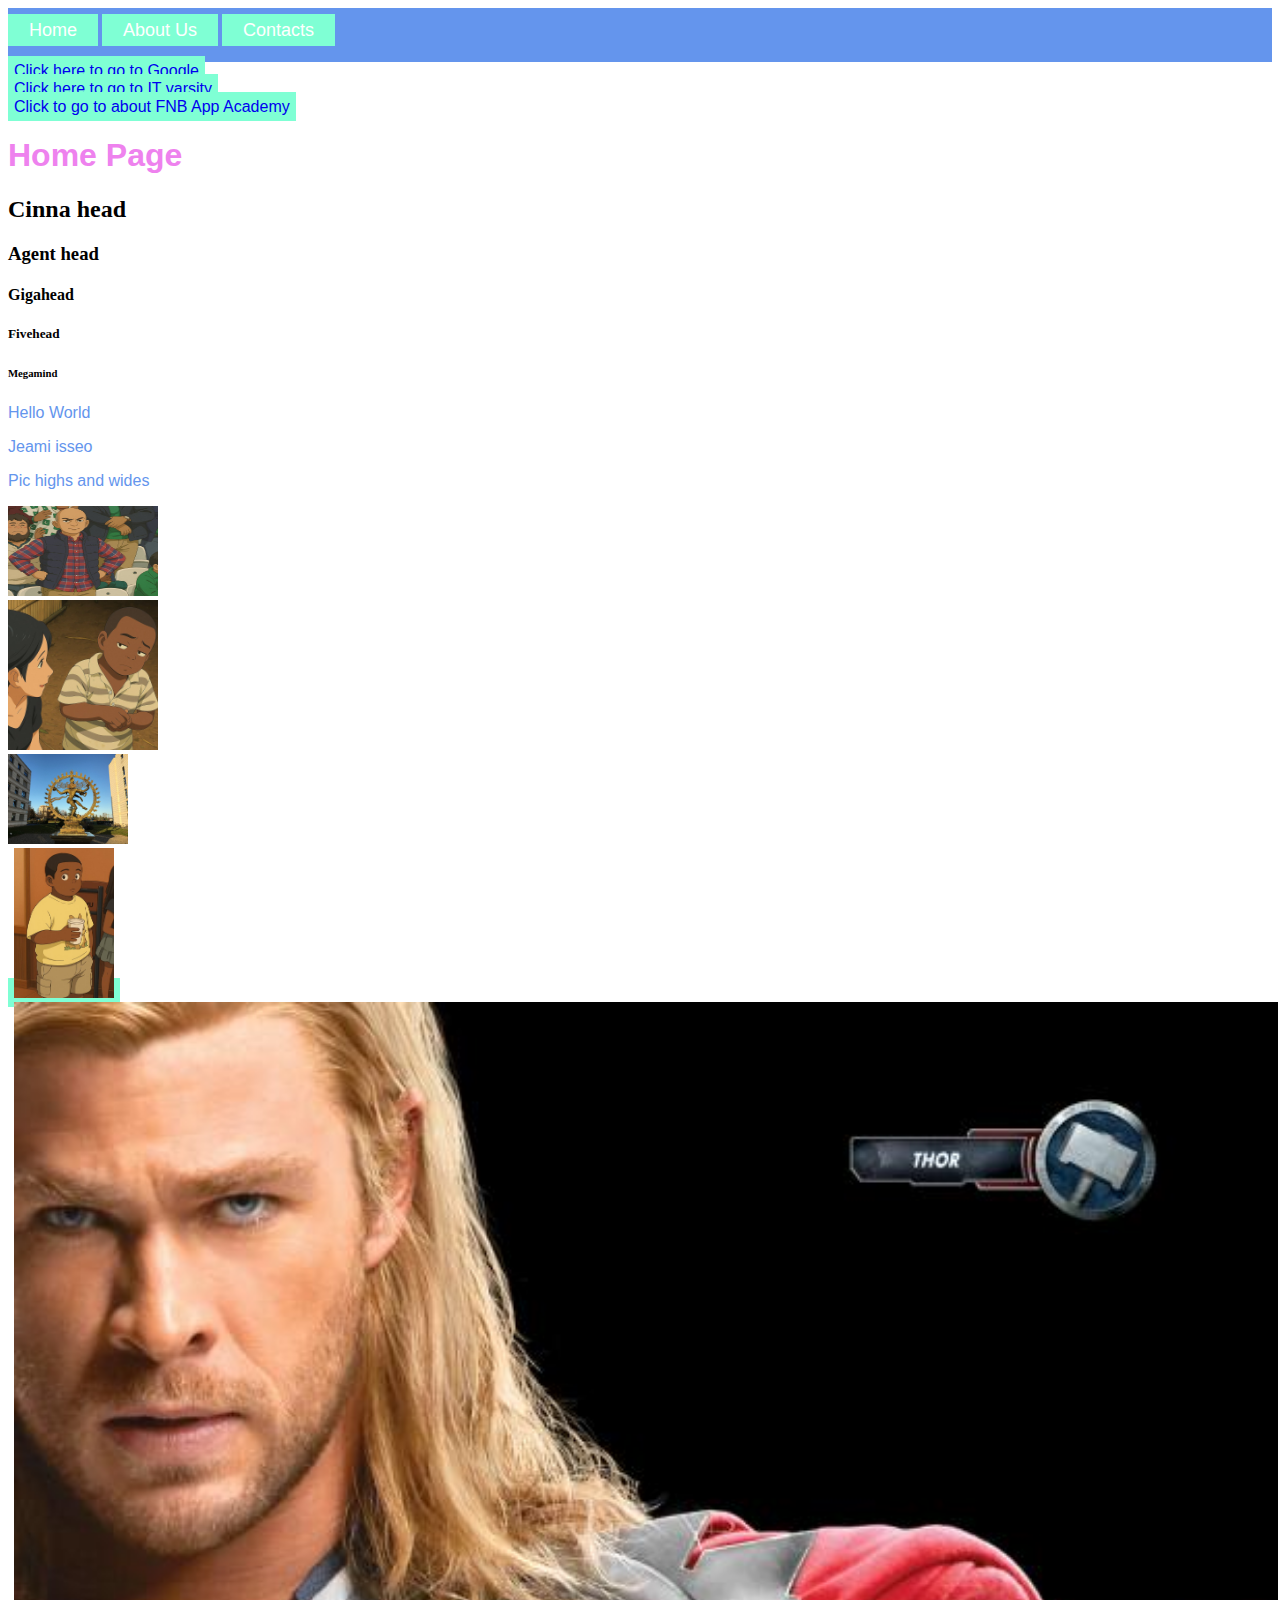
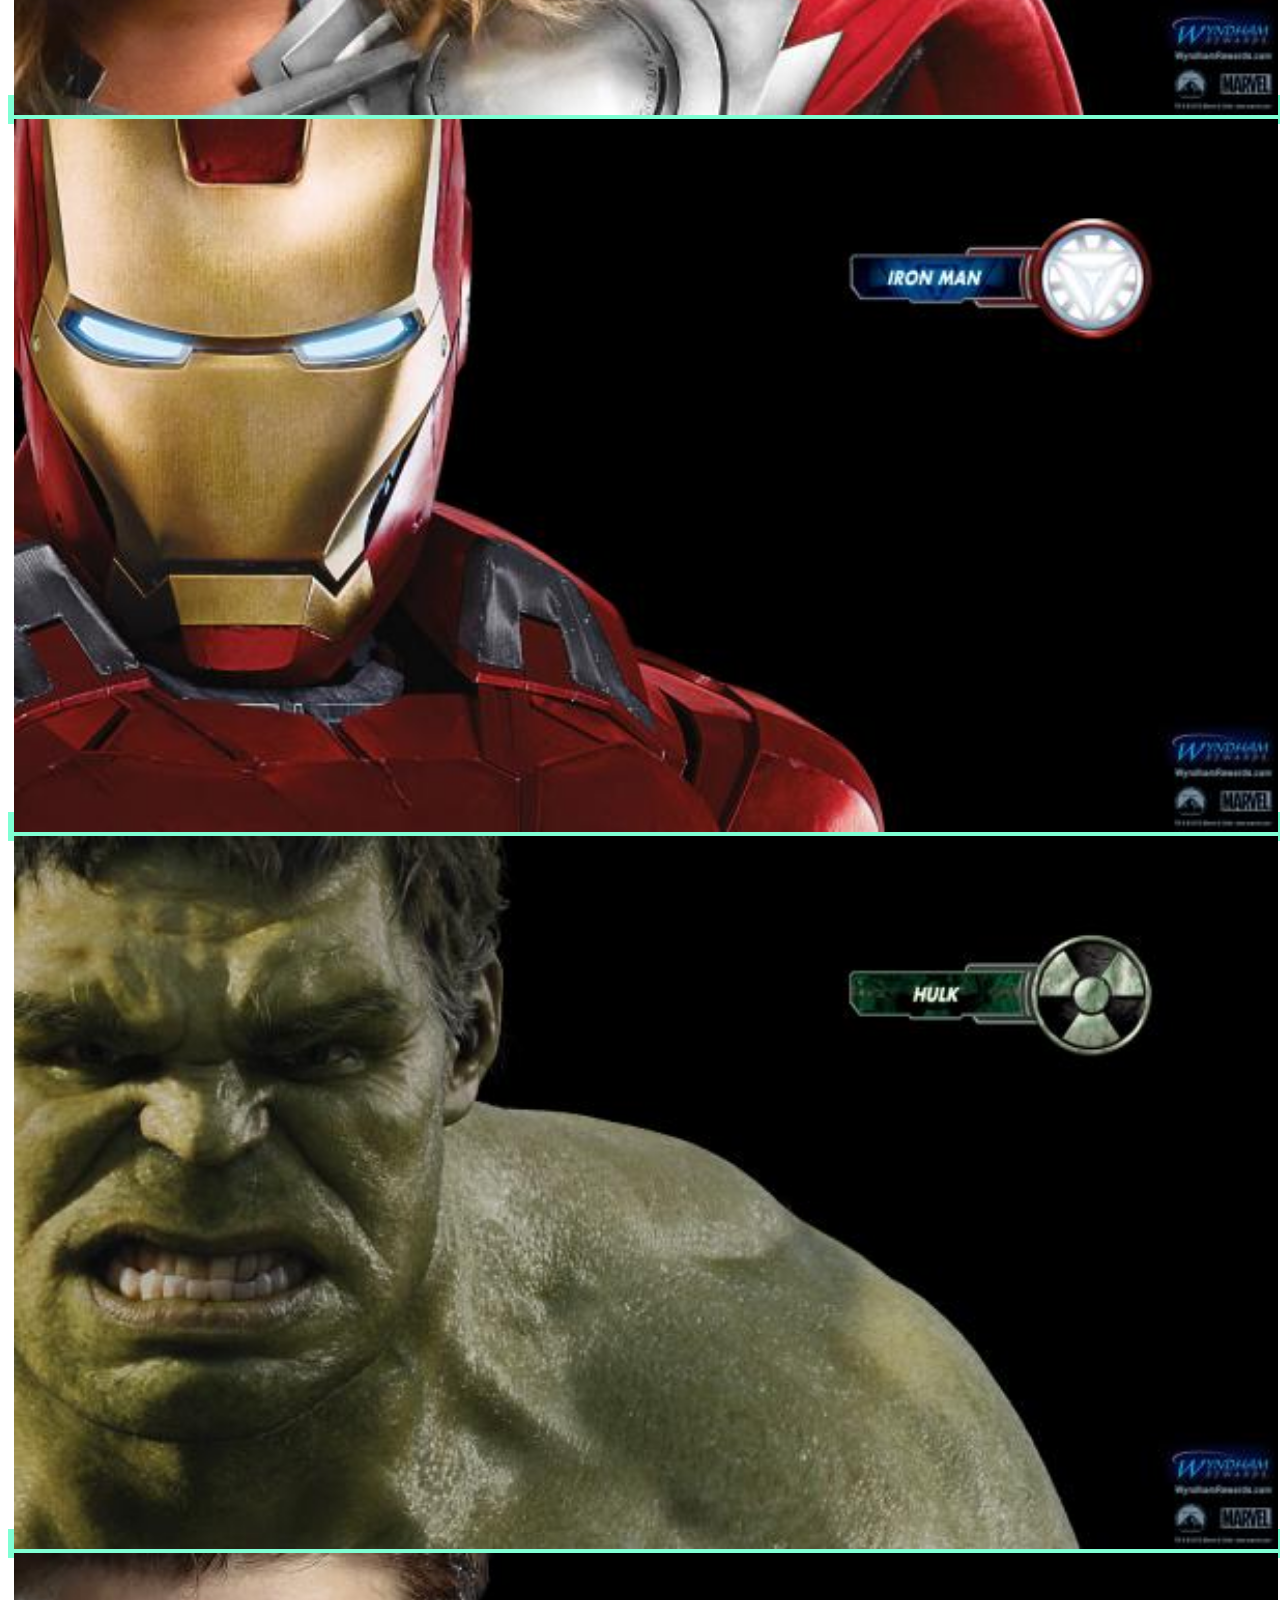
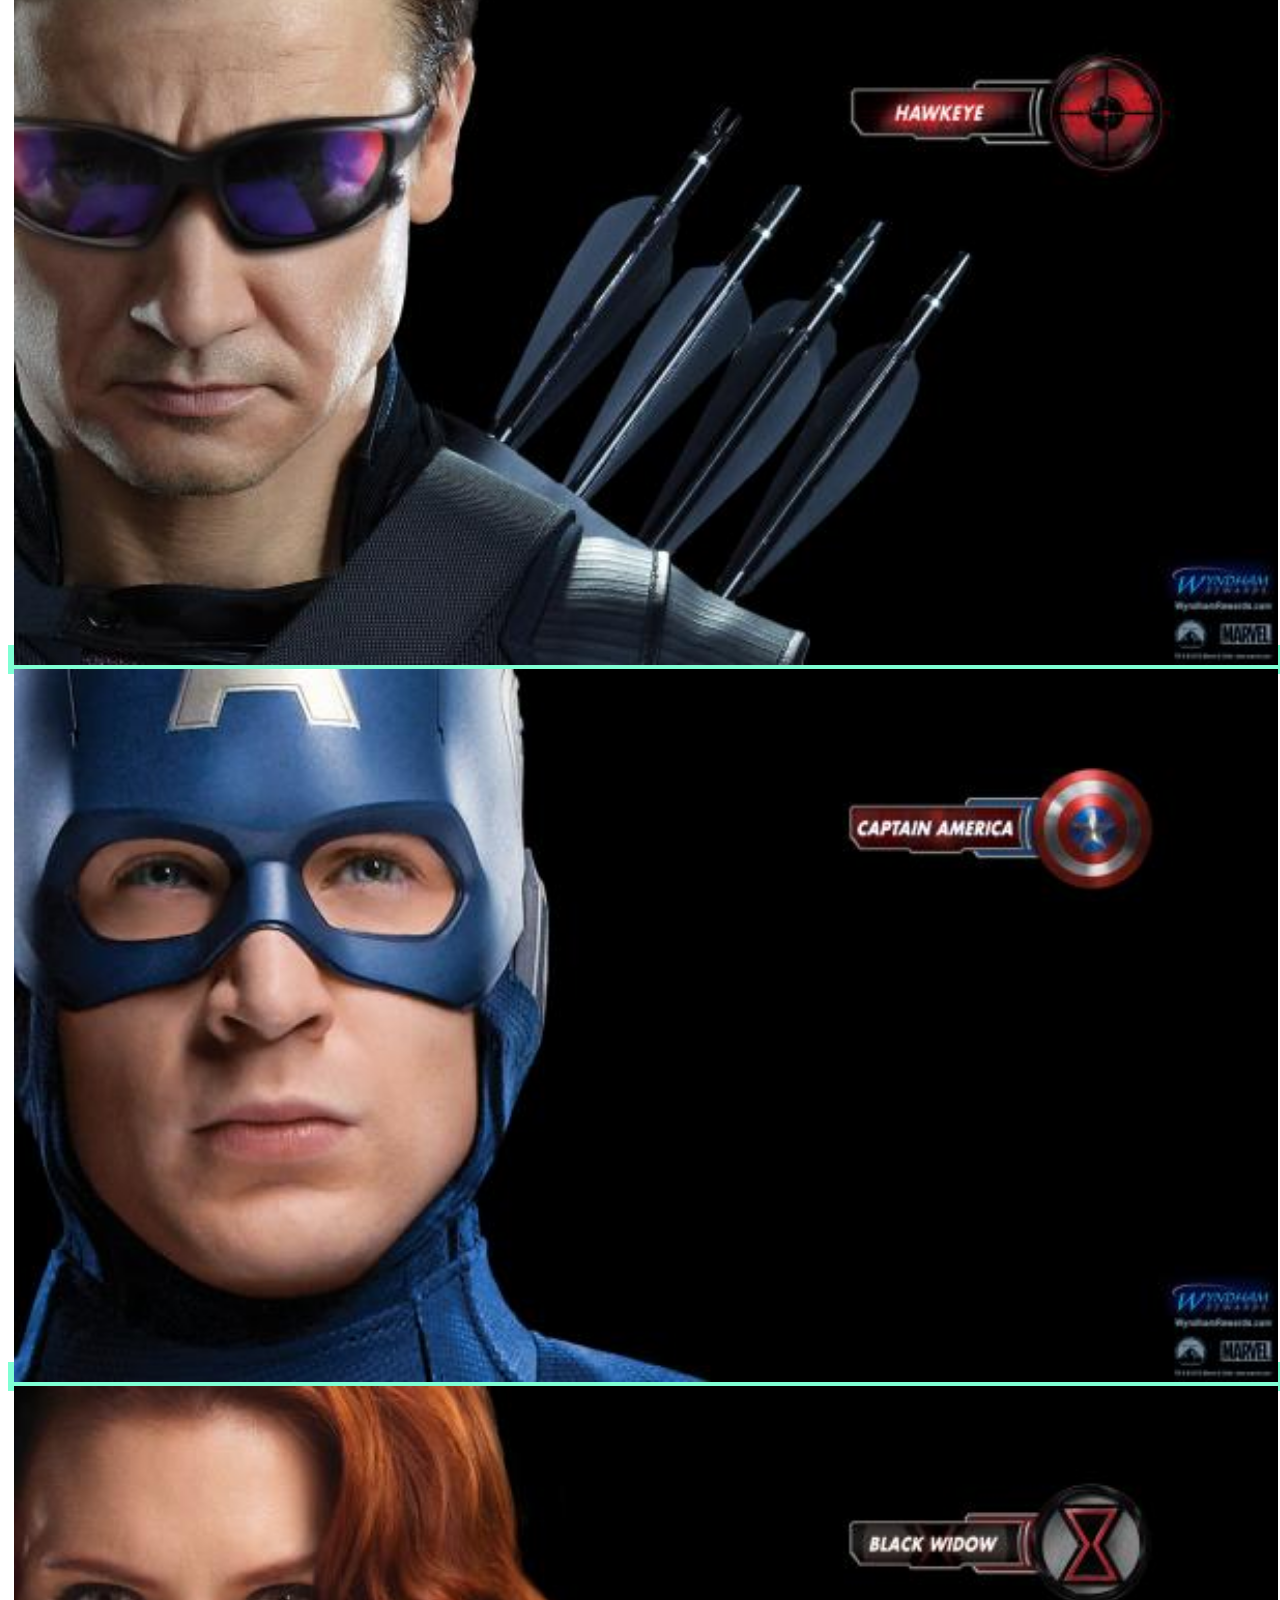
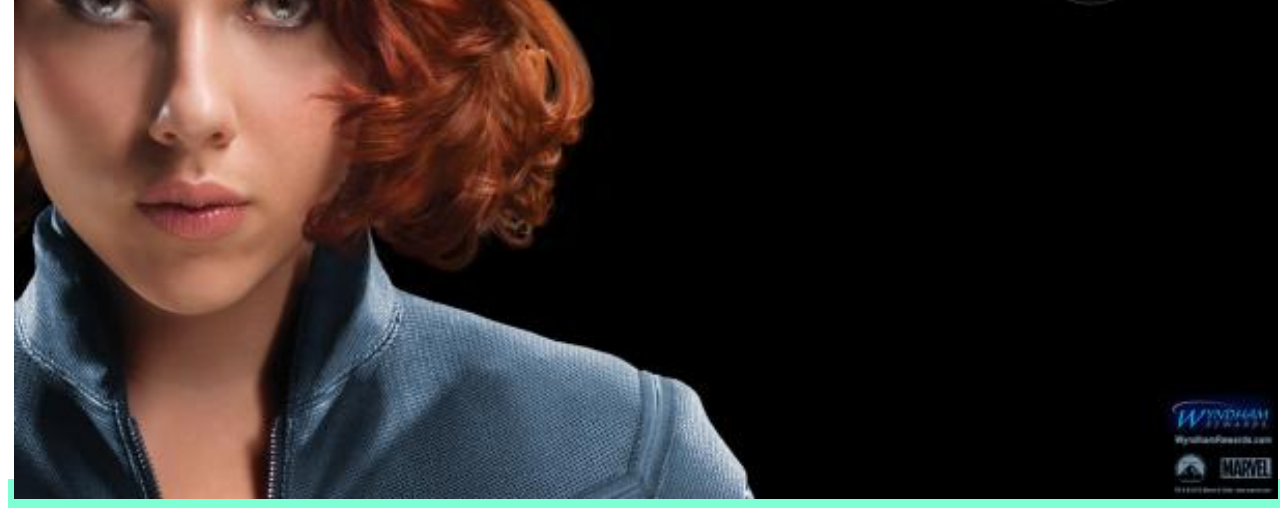
<file: index.html>
<!DOCTYPE html>
<html>

<head>
    <link rel="stylesheet" href="style.css">
</head>

<body>
    <div id="menu">
        <a href="#">Home</a>
        <a href="#">About Us</a>
        <a href="#">Contacts</a>
    </div>
    <a href="http://www.google.com">Click here to go to Google</a>
    <br />
    <a href="http://www.itvarsity.org">Click here to go to IT varsity</a>
    <br />
    <a href="about.html">Click to go to about FNB App Academy</a>
    <br />
    <h1>Home Page</h1>
    <h2>Cinna head</h2>
    <h3>Agent head</h3>
    <h4>Gigahead</h4>
    <h5>Fivehead</h5>
    <h6>Megamind</h6>
    <p>Hello World</p>
    <p>Jeami isseo</p>
    <p>Pic highs and wides</p>
    <img src="ghibli memes/Gm-8RdHWgAA5mNE.jpeg" width="150" height="90" />
    <br />
    <img src="ghibli memes/Gm-ojmyWYAECaXg.jpeg" width="150" />
    <br />
    <img src="ghibli memes/Gmx7gH0aQAAOXoN.jpeg" height="90" />
    <br />
    <a href="fullGhibli.html"><img src="ghibli memes/GnBD3x6XsAAAdR7.jpeg" height="150" /></a>
    <br />
    <div class="gallery">
        <a href="forThor.html"><img src="avengersImages/images/avengers_01.jpg" /></a>
        <a href="forIronMan.html"><img src="avengersImages/images/avengers_02.jpg" /></a>
        <a href="forHulk.html"><img src="avengersImages/images/avengers_03.jpg" /></a>
        <a href="forBlackWidow.html"><img src="avengersImages/images/avengers_04.jpg" /></a>
        <a href="forHawkeye.html"><img src="avengersImages/images/avengers_05.jpg" /></a>
        <a href="forCaptainAmerica.html"><img src="avengersImages/images/avengers_06.jpg" /></a>
    </div>
</body>

</html>
</file>
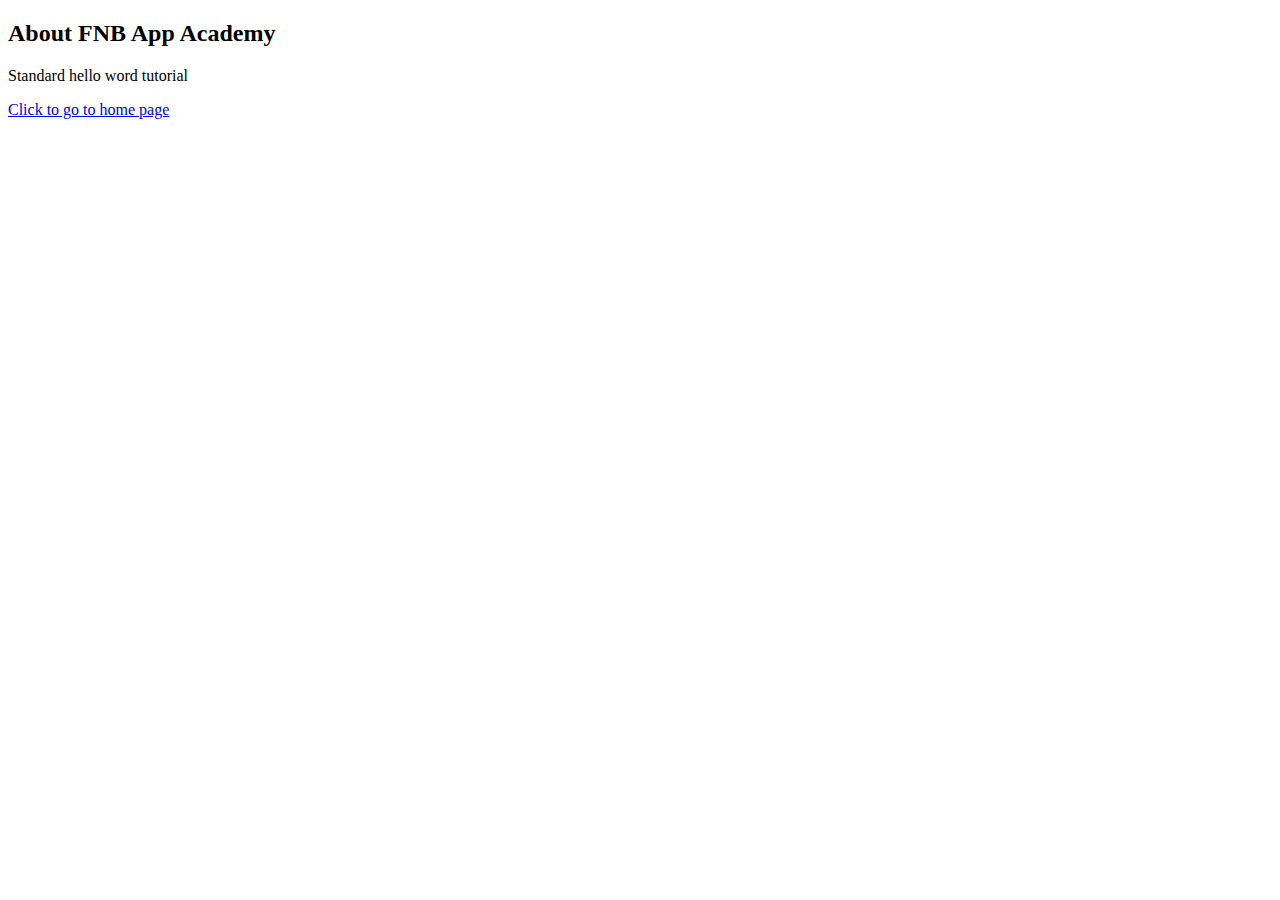
<file: about.html>
<!DOCTYPE html>
<html>
    <head></head>
    <body>
        <h2>About FNB App Academy</h2>
        <p>Standard hello word tutorial</p>
        <a href="index.html">Click to go to home page</a>
    </body>
</html>
</file>
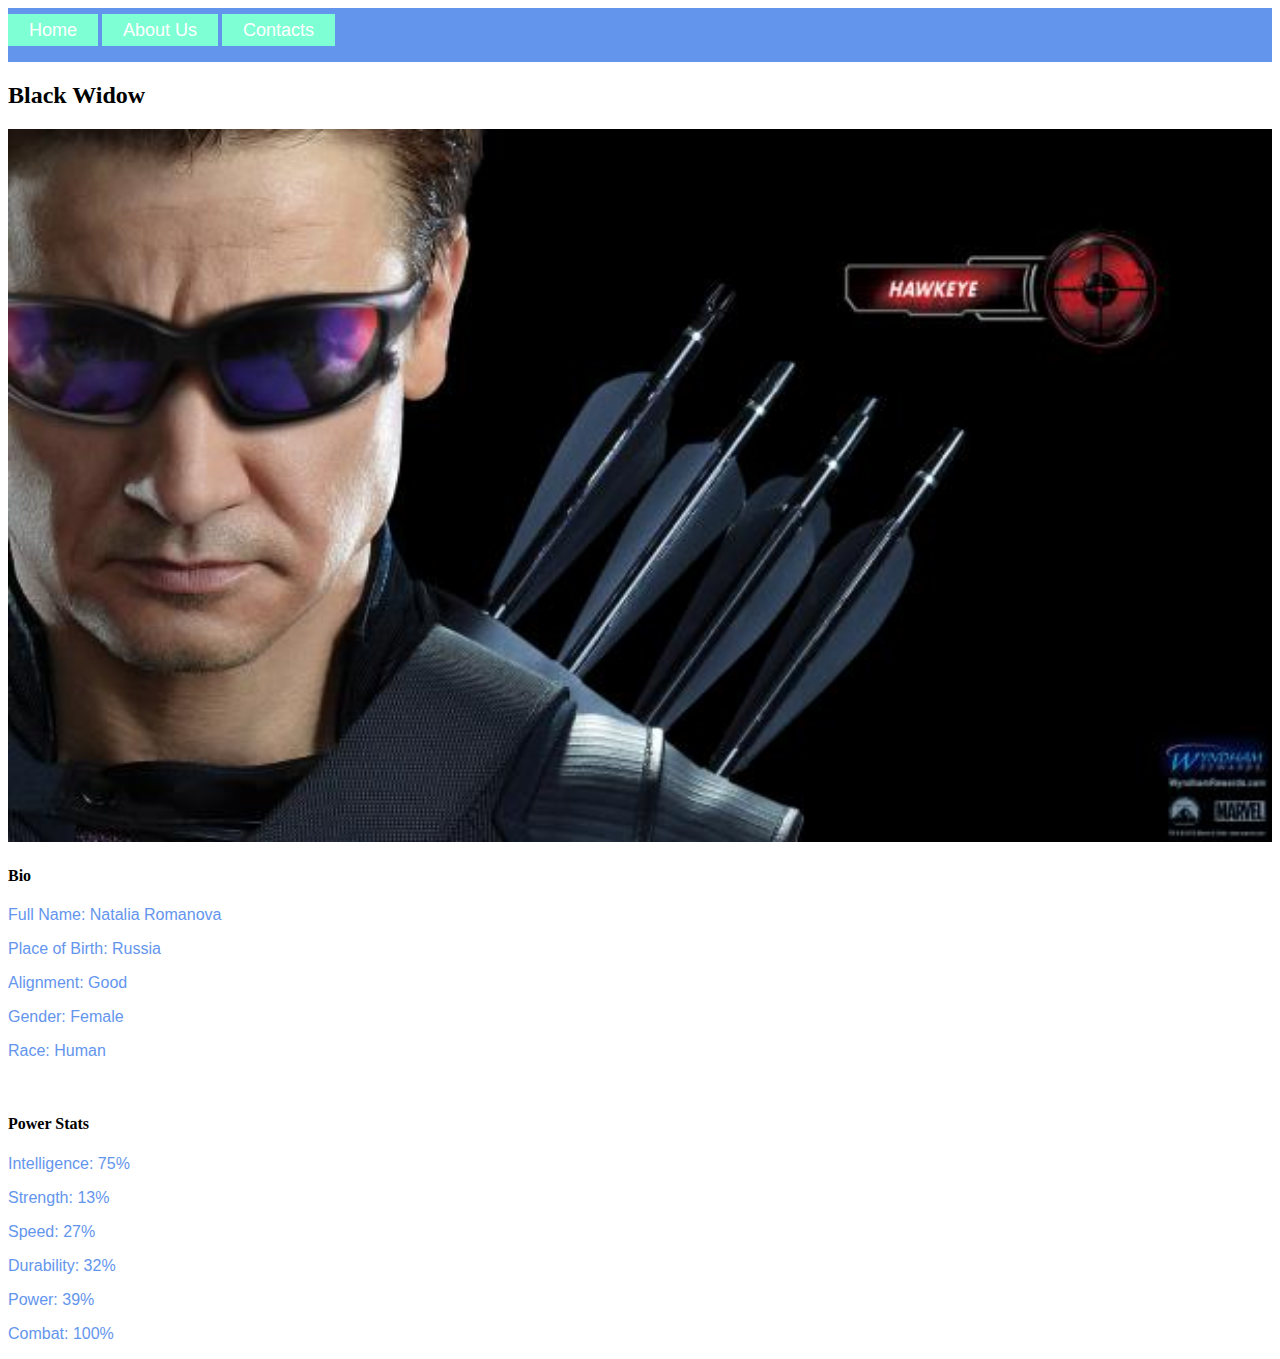
<file: forBlackWidow.html>
<!DOCTYPE html>
<html>

<head>
    <link rel="stylesheet" href="style.css">
</head>

<body>
    <div id="menu">
        <a href="#">Home</a>
        <a href="#">About Us</a>
        <a href="#">Contacts</a>
    </div>
    <h2>Black Widow</h2>
    <div class="gallery">
        <img src="avengersImages/images/avengers_04.jpg">
    </div>
    <h4>Bio</h4>
    <p>Full Name: Natalia Romanova</p>
    <p>Place of Birth: Russia</p>
    <p>Alignment: Good</p>
    <p>Gender: Female</p>
    <p>Race: Human</p>
    <br />
    <h4>Power Stats</h4>
    <p>Intelligence: 75%</p>
    <p>Strength: 13%</p>
    <p>Speed: 27%</p>
    <p>Durability: 32%</p>
    <p>Power: 39%</p>
    <p>Combat: 100%</p>
</body>

</html>
</file>
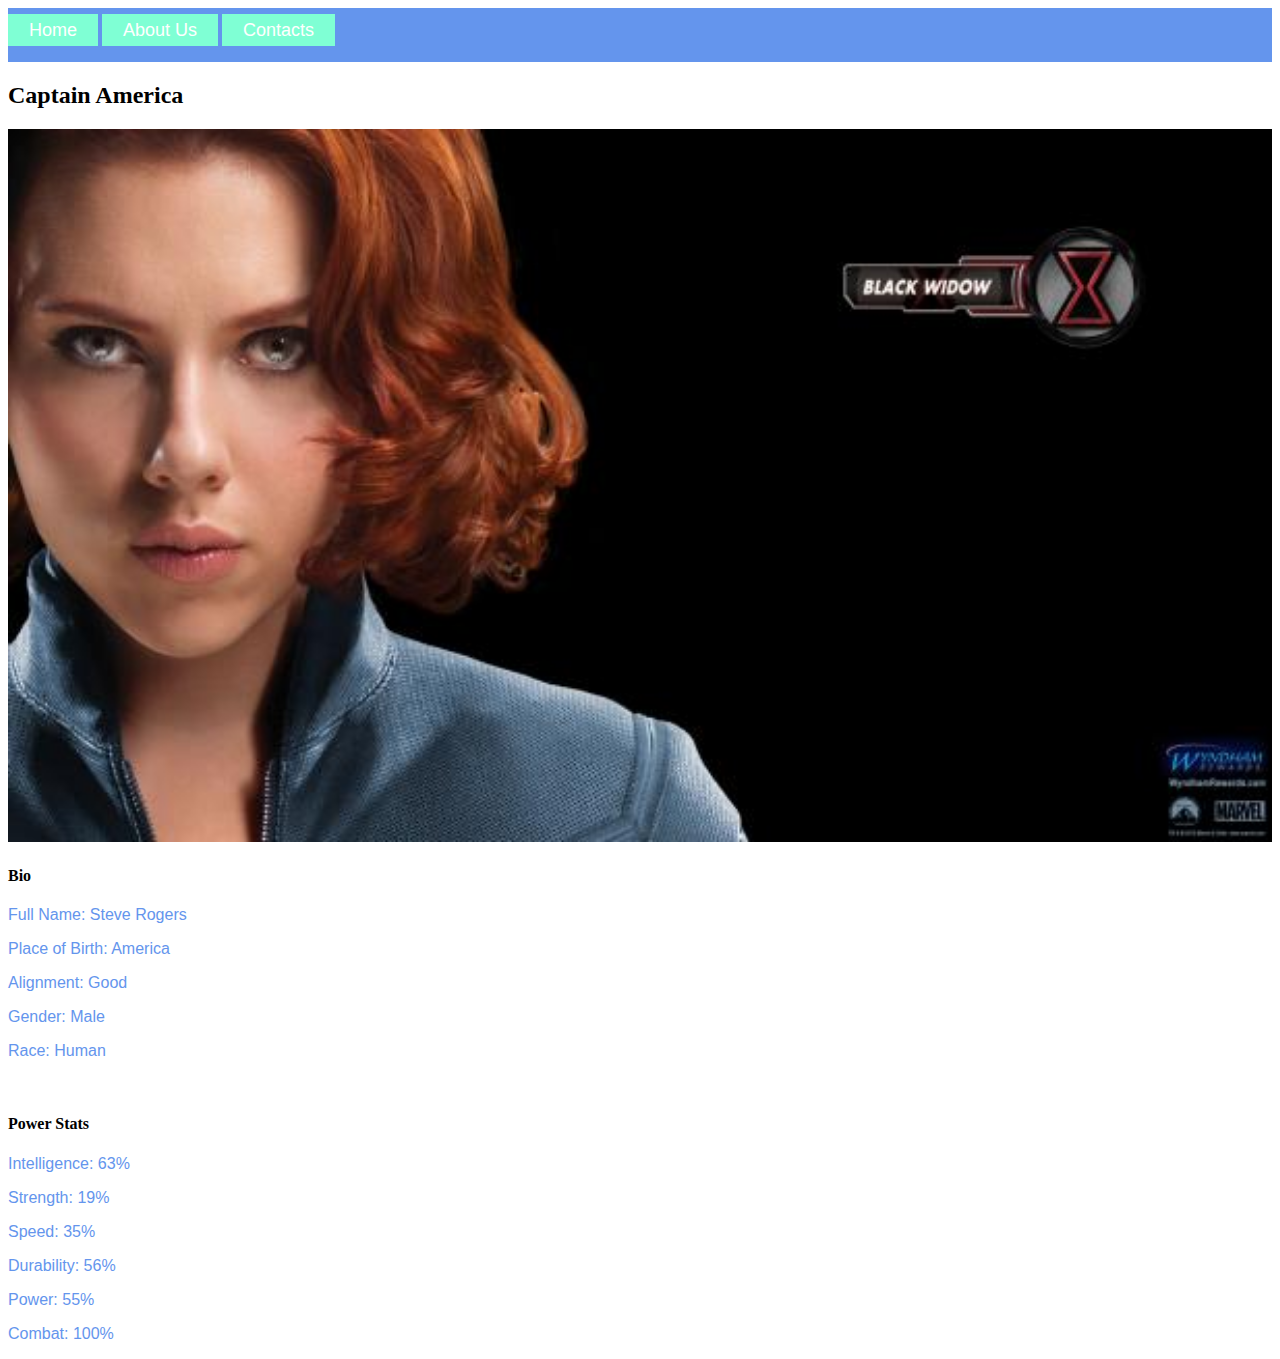
<file: forCaptainAmerica.html>
<!DOCTYPE html>
<html>

<head>
    <link rel="stylesheet" href="style.css">
</head>

<body>
    <div id="menu">
        <a href="#">Home</a>
        <a href="#">About Us</a>
        <a href="#">Contacts</a>
    </div>
    <h2>Captain America</h2>
    <div class="gallery">
        <img src="avengersImages/images/avengers_06.jpg">
    </div>
    <h4>Bio</h4>
    <p>Full Name: Steve Rogers</p>
    <p>Place of Birth: America</p>
    <p>Alignment: Good</p>
    <p>Gender: Male</p>
    <p>Race: Human</p>
    <br />
    <h4>Power Stats</h4>
    <p>Intelligence: 63%</p>
    <p>Strength: 19%</p>
    <p>Speed: 35%</p>
    <p>Durability: 56%</p>
    <p>Power: 55%</p>
    <p>Combat: 100%</p>
</body>

</html>
</file>
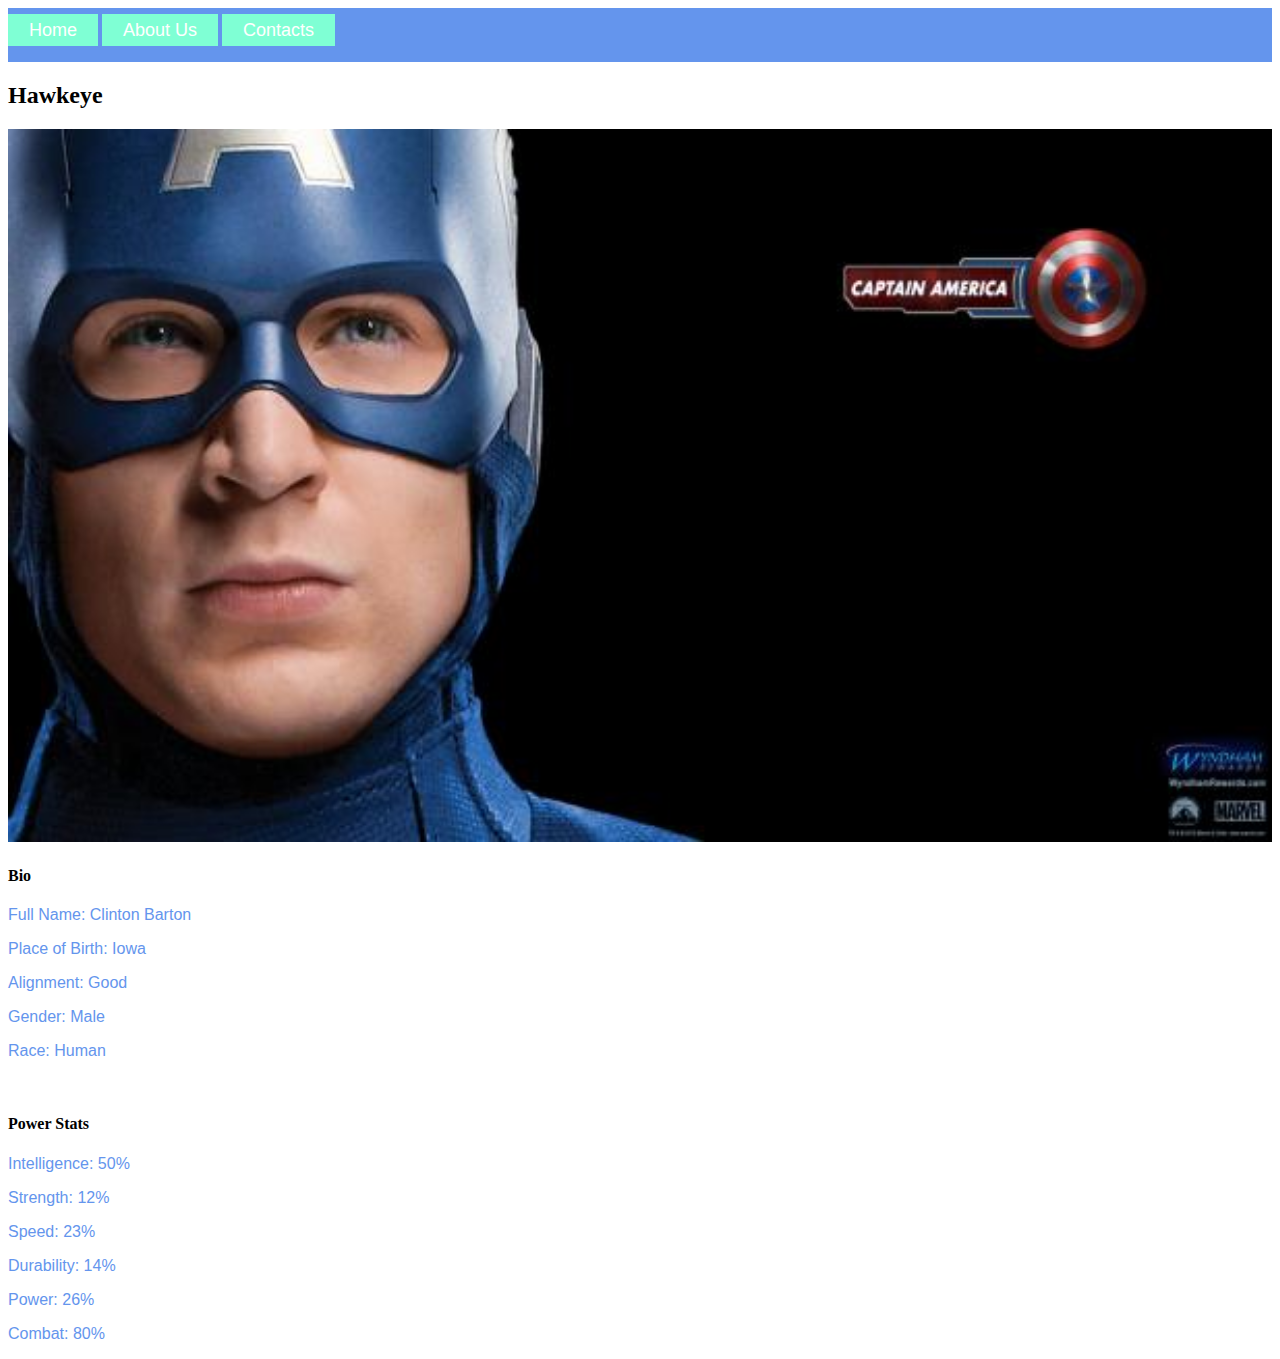
<file: forHawkeye.html>
<!DOCTYPE html>
<html>

<head>
    <link rel="stylesheet" href="style.css">
</head>

<body>
    <div id="menu">
        <a href="#">Home</a>
        <a href="#">About Us</a>
        <a href="#">Contacts</a>
    </div>
    <h2>Hawkeye</h2>
    <div class="gallery">
        <img src="avengersImages/images/avengers_05.jpg">
    </div>
    <h4>Bio</h4>
    <p>Full Name: Clinton Barton</p>
    <p>Place of Birth: Iowa</p>
    <p>Alignment: Good</p>
    <p>Gender: Male</p>
    <p>Race: Human</p>
    <br />
    <h4>Power Stats</h4>
    <p>Intelligence: 50%</p>
    <p>Strength: 12%</p>
    <p>Speed: 23%</p>
    <p>Durability: 14%</p>
    <p>Power: 26%</p>
    <p>Combat: 80%</p>
</body>

</html>
</file>
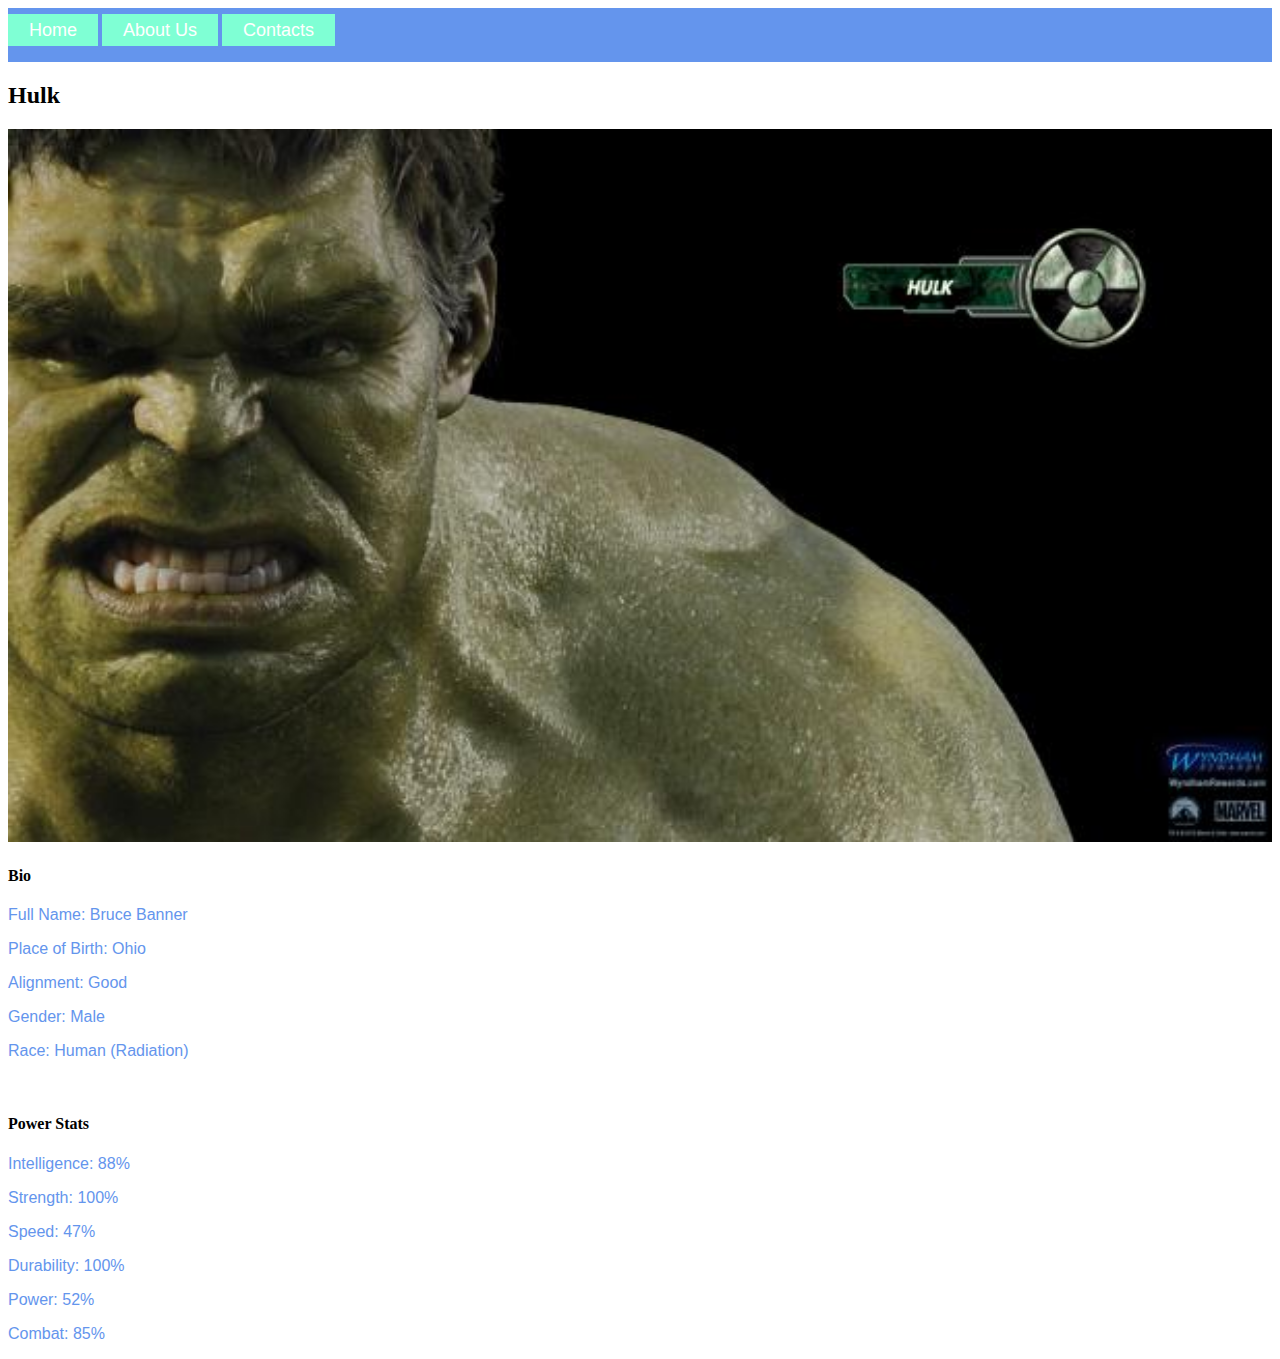
<file: forHulk.html>
<!DOCTYPE html>
<html>

<head>
    <link rel="stylesheet" href="style.css">
</head>

<body>
    <div id="menu">
        <a href="#">Home</a>
        <a href="#">About Us</a>
        <a href="#">Contacts</a>
    </div>
    <h2>Hulk</h2>
    <div class="gallery">
        <img src="avengersImages/images/avengers_03.jpg">
    </div>
    <h4>Bio</h4>
    <p>Full Name: Bruce Banner</p>
    <p>Place of Birth: Ohio</p>
    <p>Alignment: Good</p>
    <p>Gender: Male</p>
    <p>Race: Human (Radiation)</p>
    <br />
    <h4>Power Stats</h4>
    <p>Intelligence: 88%</p>
    <p>Strength: 100%</p>
    <p>Speed: 47%</p>
    <p>Durability: 100%</p>
    <p>Power: 52%</p>
    <p>Combat: 85%</p>
</body>

</html>
</file>
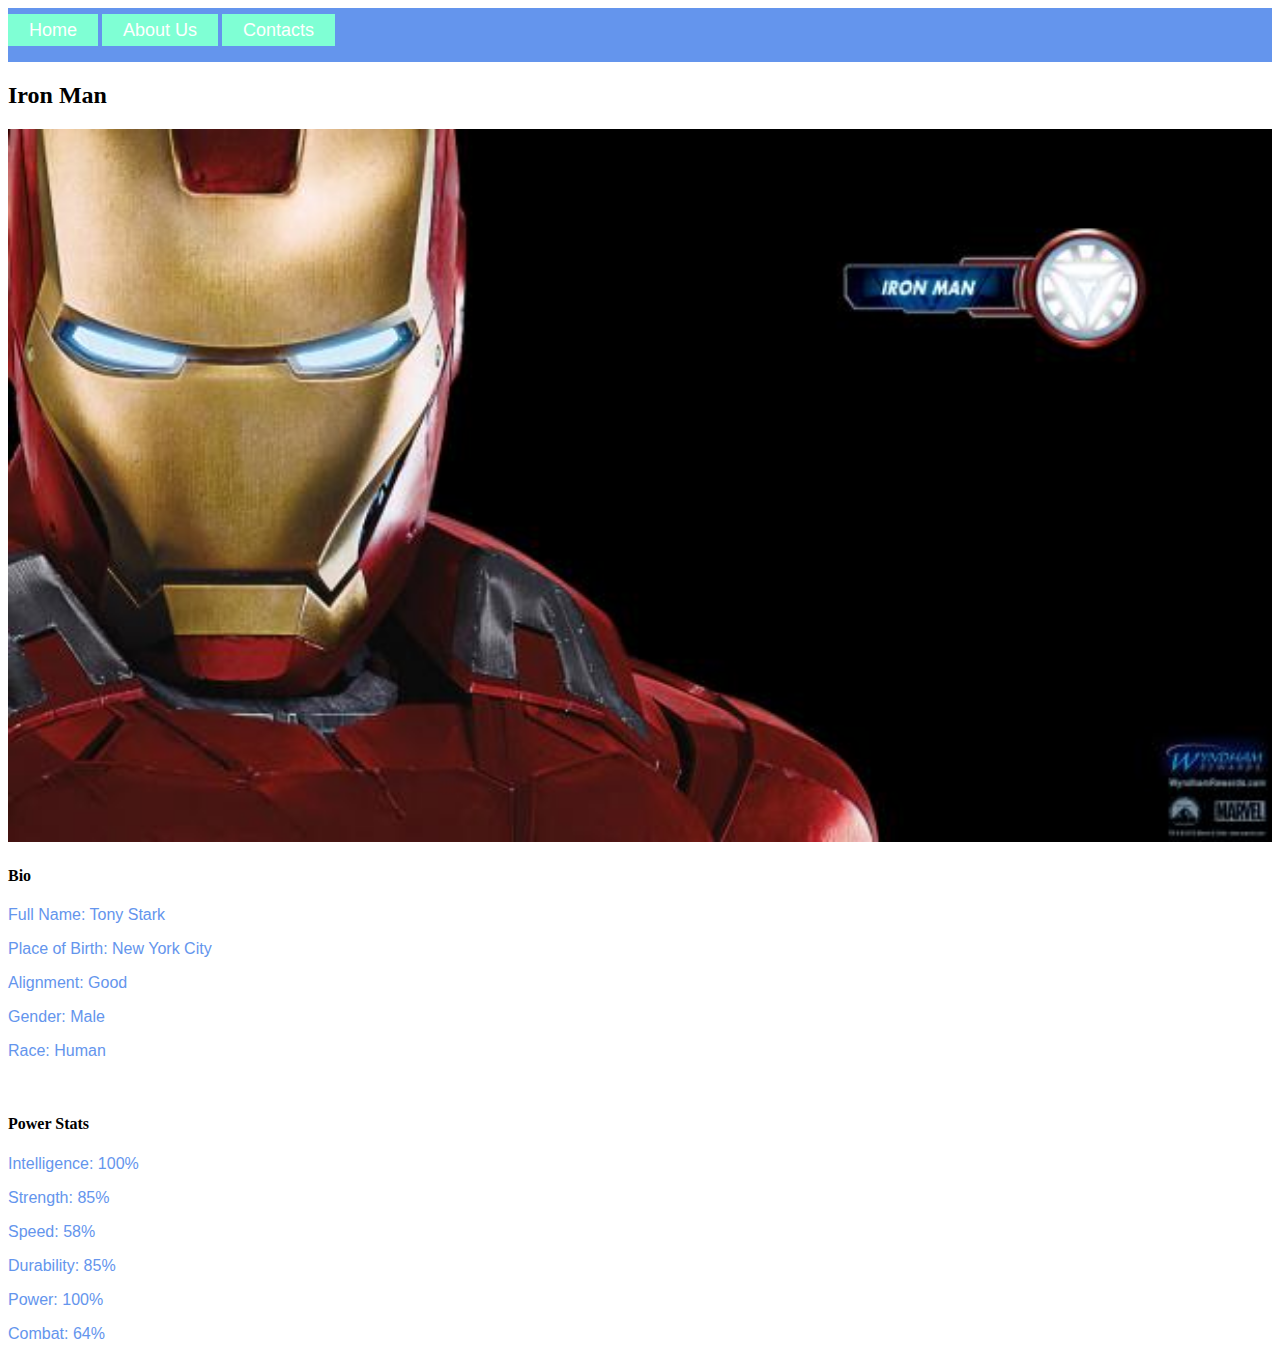
<file: forIronMan.html>
<!DOCTYPE html>
<html>

<head>
    <link rel="stylesheet" href="style.css">
</head>

<body>
    <div id="menu">
        <a href="#">Home</a>
        <a href="#">About Us</a>
        <a href="#">Contacts</a>
    </div>
    <h2>Iron Man</h2>
    <div class="gallery">
        <img src="avengersImages/images/avengers_02.jpg">
    </div>
    <h4>Bio</h4>
    <p>Full Name: Tony Stark</p>
    <p>Place of Birth: New York City</p>
    <p>Alignment: Good</p>
    <p>Gender: Male</p>
    <p>Race: Human</p>
    <br />
    <h4>Power Stats</h4>
    <p>Intelligence: 100%</p>
    <p>Strength: 85%</p>
    <p>Speed: 58%</p>
    <p>Durability: 85%</p>
    <p>Power: 100%</p>
    <p>Combat: 64%</p>
</body>

</html>
</file>
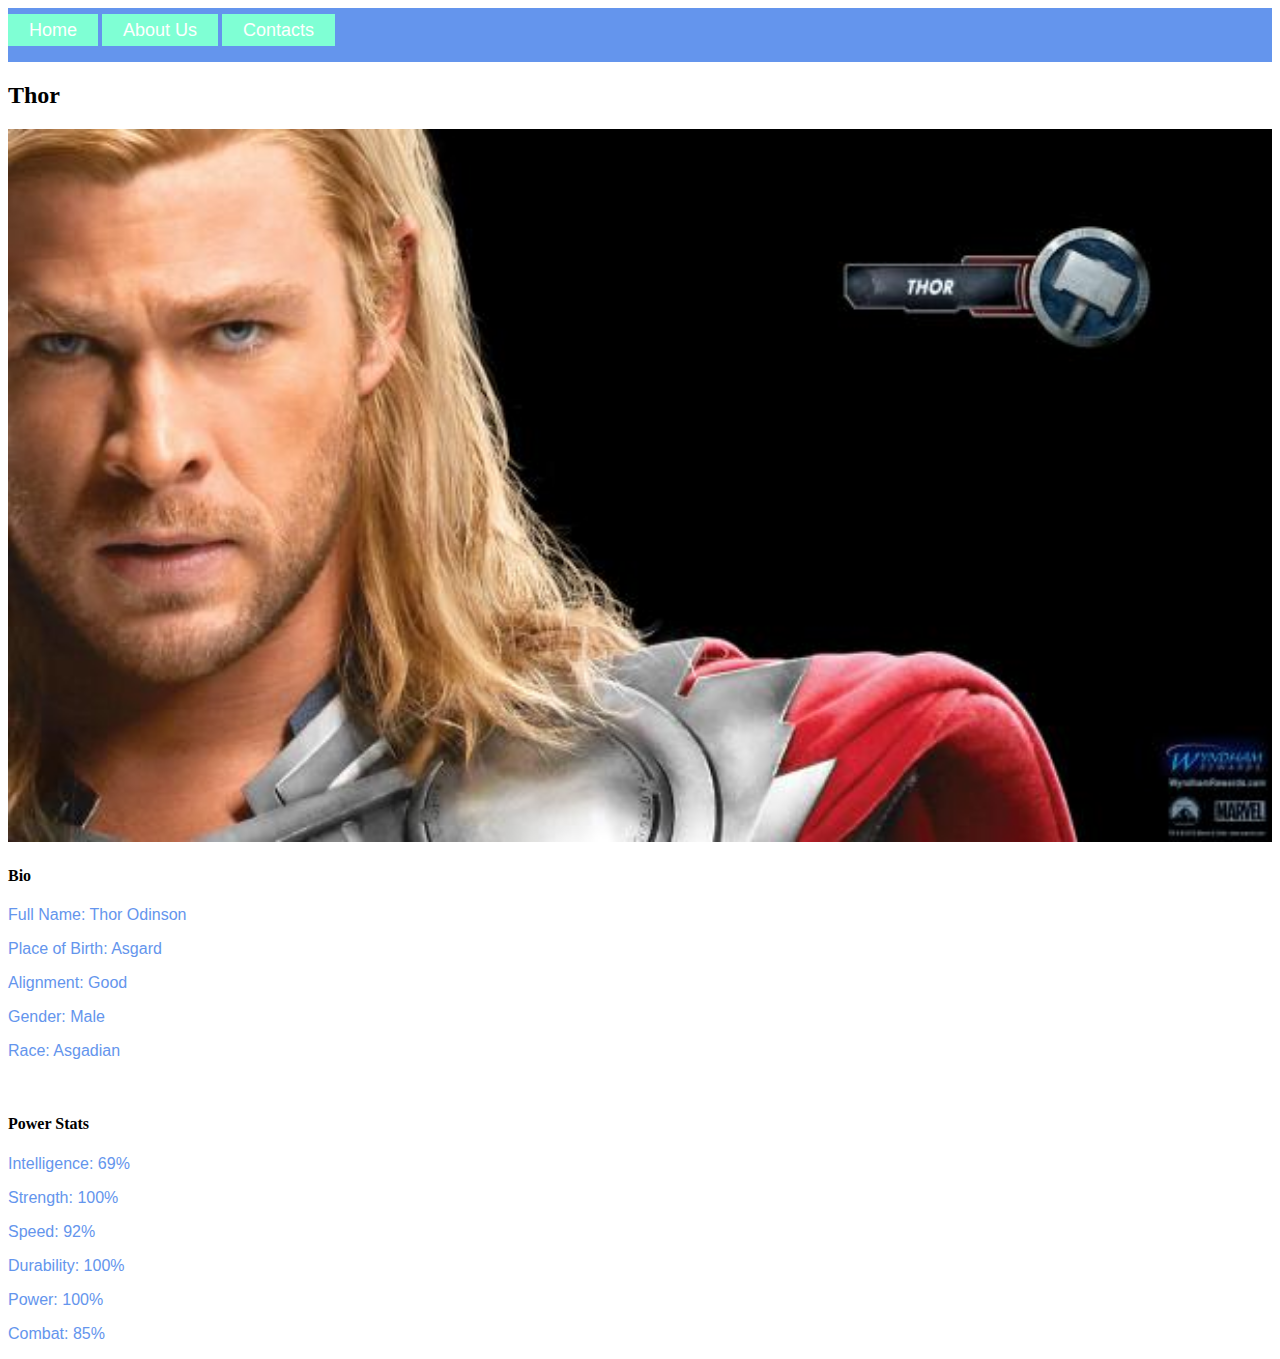
<file: forThor.html>
<!DOCTYPE html>
<html>

<head>
    <link rel="stylesheet" href="style.css">
</head>

<body>
    <div id="menu">
        <a href="#">Home</a>
        <a href="#">About Us</a>
        <a href="#">Contacts</a>
    </div>
    <h2>Thor</h2>
    <div class="gallery">
        <img src="avengersImages/images/avengers_01.jpg">
    </div>
    <h4>Bio</h4>
    <p>Full Name: Thor Odinson</p>
    <p>Place of Birth: Asgard</p>
    <p>Alignment: Good</p>
    <p>Gender: Male</p>
    <p>Race: Asgadian</p>
    <br />
    <h4>Power Stats</h4>
    <p>Intelligence: 69%</p>
    <p>Strength: 100%</p>
    <p>Speed: 92%</p>
    <p>Durability: 100%</p>
    <p>Power: 100%</p>
    <p>Combat: 85%</p>
</body>

</html>
</file>
<file: style.css>
h1{
    color: violet;
    font-family: 'Franklin Gothic Medium', 'Arial Narrow', Arial, sans-serif;
}
p{
    color: cornflowerblue;
    font-family: 'Lucida Sans', 'Lucida Sans Regular', 'Lucida Grande', 'Lucida Sans Unicode', Geneva, Verdana, sans-serif;
}
ul{
    list-style-type: circle;
    list-style-image: url('ghibli\ memes/pointer-icon.png');
}
ol{
    list-style-type: upper-roman;
}
a{
    font-family: Arial, Helvetica, sans-serif;
    text-decoration: none;
    background-color: aquamarine;
    padding: 6px;
}
a:hover{
        background-color: aqua;
        color: #ffffff;
}
.gallery img{
    width: 100%;
}
#menu{
    width: 100%;
    height: 42px;
    background-color: cornflowerblue;
    padding-top: 12px;
}
#menu a{
    color: #ffffff;
    font-family: Arial, Helvetica, sans-serif;
    font-size: 18px;
    text-decoration: none;
    font-weight: 810px;
    text-decoration: none;
    padding-left: 21px;
    padding-right: 21px;
}
#menu a:hover{
    color: #5077bd;
}
</file>
